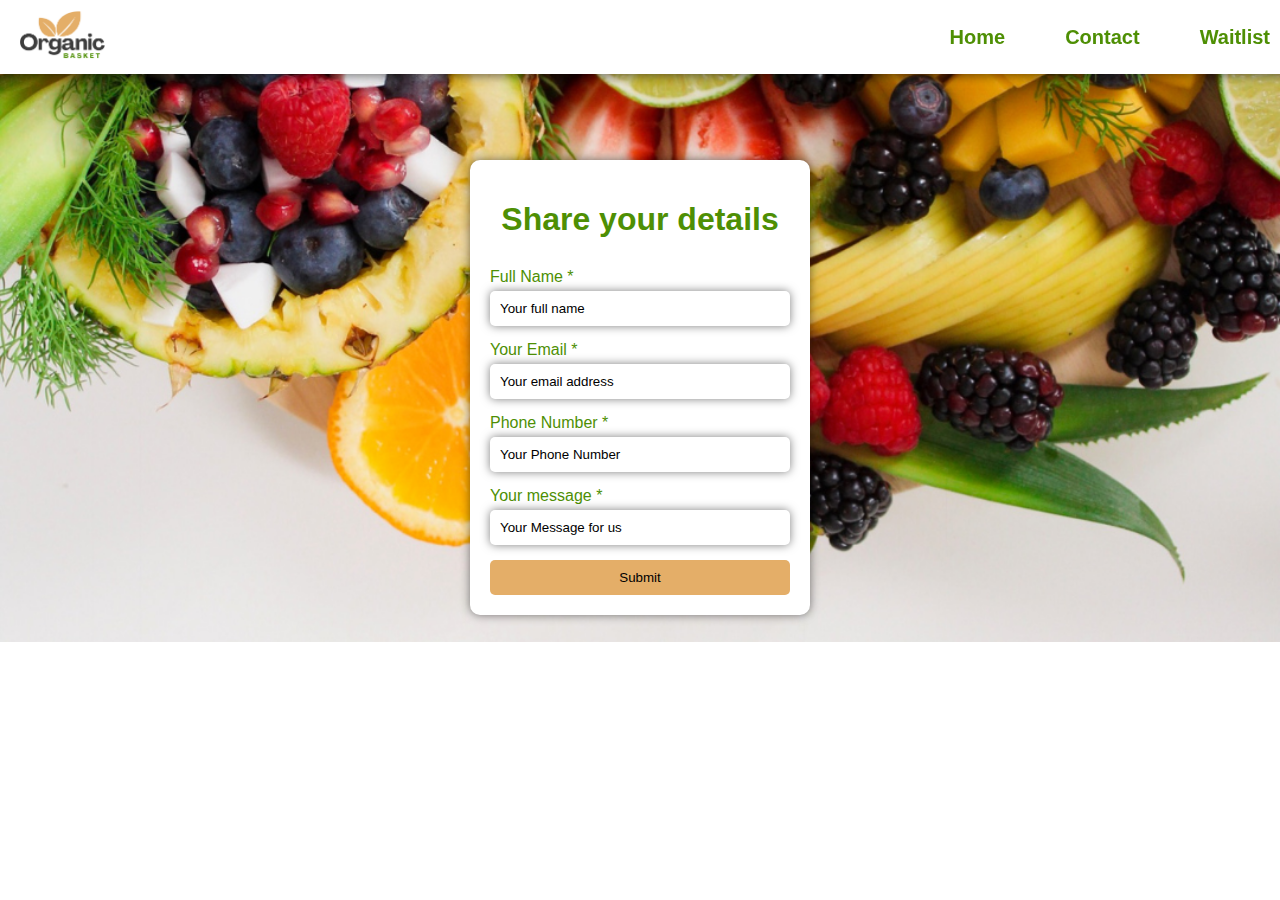
<file: contactlist.html>
<!DOCTYPE html>
<html lang="en">
<head>
    <meta charset="UTF-8">
    <meta name="viewport" content="width=device-width, initial-scale=1.0">
    <title>Contact Us </title>
    <link rel="stylesheet" href="contactstyle.css">
</head>
<body>
    <header class="header">
        <div class="logo">
            <img src="images/Logo.png" alt="Company Logo">
        </div>
        <nav class="navbar">
            <button onclick="location.href='index.html'">Home</button>
            <button onclick="location.href='contactlist.html'">Contact</button>
            <button onclick="location.href='waitlist.html'">Waitlist</button>
        </nav>
    </header>
    <div class="form-container">
        <div class="form-header">
            <h1>Share your details</h1>
        </div>
        <form>
            <label for="name">Full Name *</label>
            <input type="text" id="name" name="name" placeholder="Your full name" required>

            <label for="email">Your Email *</label>
            <input type="email" id="email" name="email" placeholder="Your email address" required>

            <label for="linkedin">Phone Number *</label>
            <input type="number" id="Phone Number" name="Phone Number" placeholder="Your Phone Number" required>

            <label for="company">Your message *</label>
            <input type="text" id="message" name="message" placeholder="Your Message for us " required>

            <button type="submit">Submit</button>
        </form>
    </div>
</body>
</html>
</file>
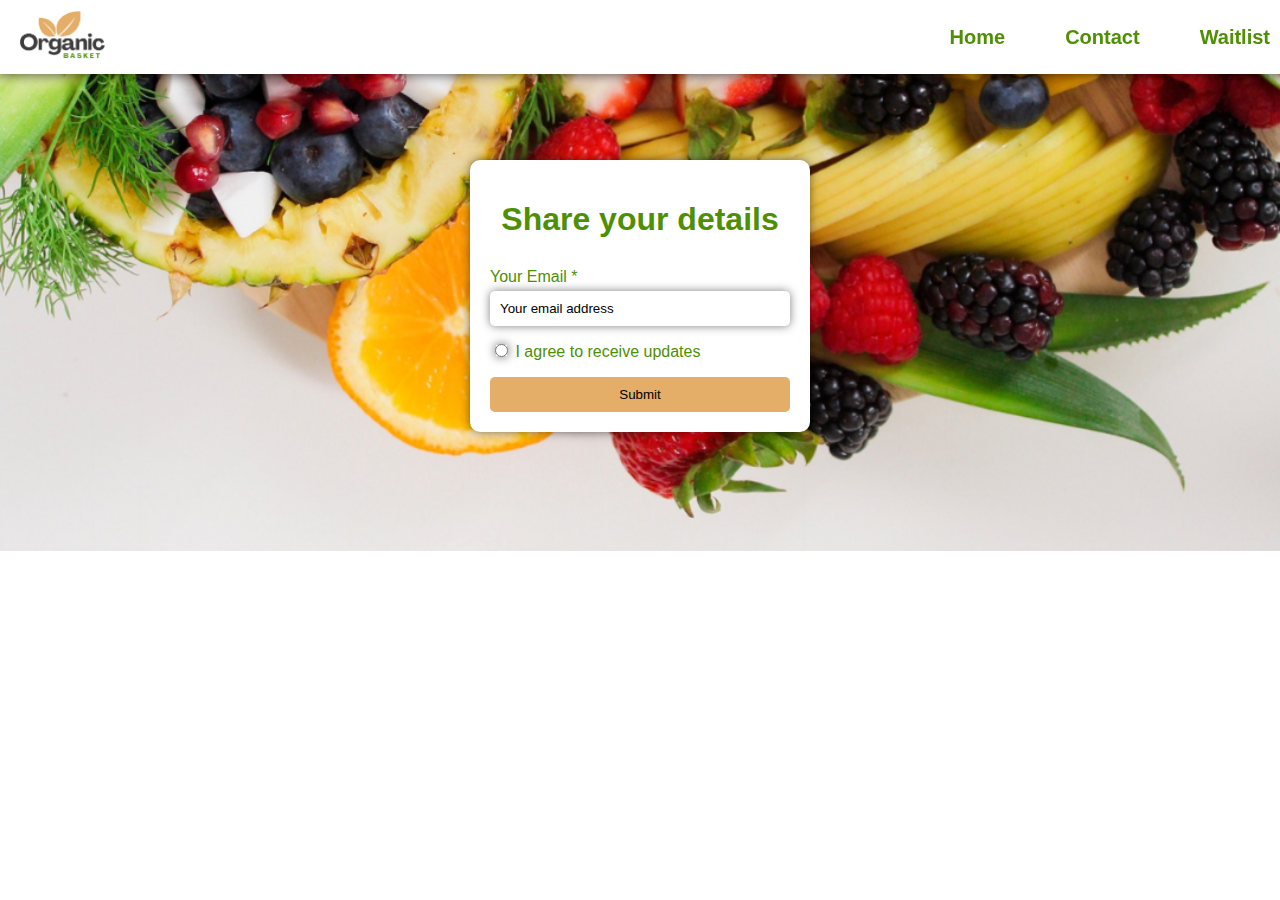
<file: waitlist.html>
<!DOCTYPE html>
<html lang="en">
<head>
    <meta charset="UTF-8">
    <meta name="viewport" content="width=device-width, initial-scale=1.0">
    <title>Contact Us </title>
    <link rel="stylesheet" href="contactstyle.css">
</head>
<body>
    <header class="header">
        <div class="logo">
            <img src="images/Logo.png" alt="Company Logo">
        </div>
        <nav class="navbar">
            <button onclick="location.href='index.html'">Home</button>
            <button onclick="location.href='contactlist.html'">Contact</button>
            <button onclick="location.href='waitlist.html'">Waitlist</button>
        </nav>
    </header>
    <div class="form-container">
        <div class="form-header">
            <h1>Share your details</h1>
        </div>
        <form>
            <label for="email">Your Email *</label>
            <input type="email" id="email" name="email" placeholder="Your email address" required>
            <label>
                 <input type="radio" name="updates" required> I agree to receive updates
             </label>
            <button type="submit">Submit</button>
        </form>
    </div>
</body>
</html>
</file>
<file: contactstyle.css>
body {
    font-family: Arial, sans-serif;
    background: url('images/Background.png') no-repeat center center/cover;;
    color: #4e8f04;
    display: flex;
    flex-direction: column;
    align-items: center;
    margin: 0;
    padding-top: 60px; /* Adjusted for header */
}

.header {
    width: 100%;
    display: flex;
    justify-content: space-between;
    align-items: center;
    background-color: #fff;
    padding: 10px 20px;
    position: fixed;
    top: 0;
    left: 0;
    box-shadow: 0 2px 10px rgba(0, 0, 0, 0.5);
    z-index: 1000;
}

.logo img {
    height: 50px;
}

.navbar {
    display: flex;
}

.navbar button {
    background-color: #fff;
    font-weight: bold;
    font-size: 20px;
    border: none;
    border-radius: 5px;
    padding: 10px 20px;
    margin: 0 10px;
    color: #4e8f04;
    cursor: pointer;
}

.navbar button:hover {
    background-color: #ff9800;
}

.form-container {
    background-color: #fff;
    padding: 20px;
    border-radius: 10px;
    width: 300px;
    box-shadow: 0 0 10px rgba(0, 0, 0, 0.5);
    margin-top: 100px; /* Adjusted for header */
    
}

.form-header {
    text-align: center;
    margin-bottom: 20px;
}

form {
    display: flex;
    flex-direction: column;
    margin-top: 30px;
}

label {
    margin-bottom: 5px;
}

input {
    padding: 10px;
    margin-bottom: 15px;
    border: none;
    border-radius: 5px;
    background-color: #fff;
    box-shadow: 0 0 10px rgba(0, 0, 0, 0.5);
    color: #000;
}

input::placeholder {
    color: #000;
}

button[type="submit"] {
    padding: 10px;
    background-color: #e4ae68;
    border: none;
    border-radius: 5px;
    color: #000;
    cursor: pointer;
}

button[type="submit"]:hover {
    background-color: #ff9800;
}
</file>
